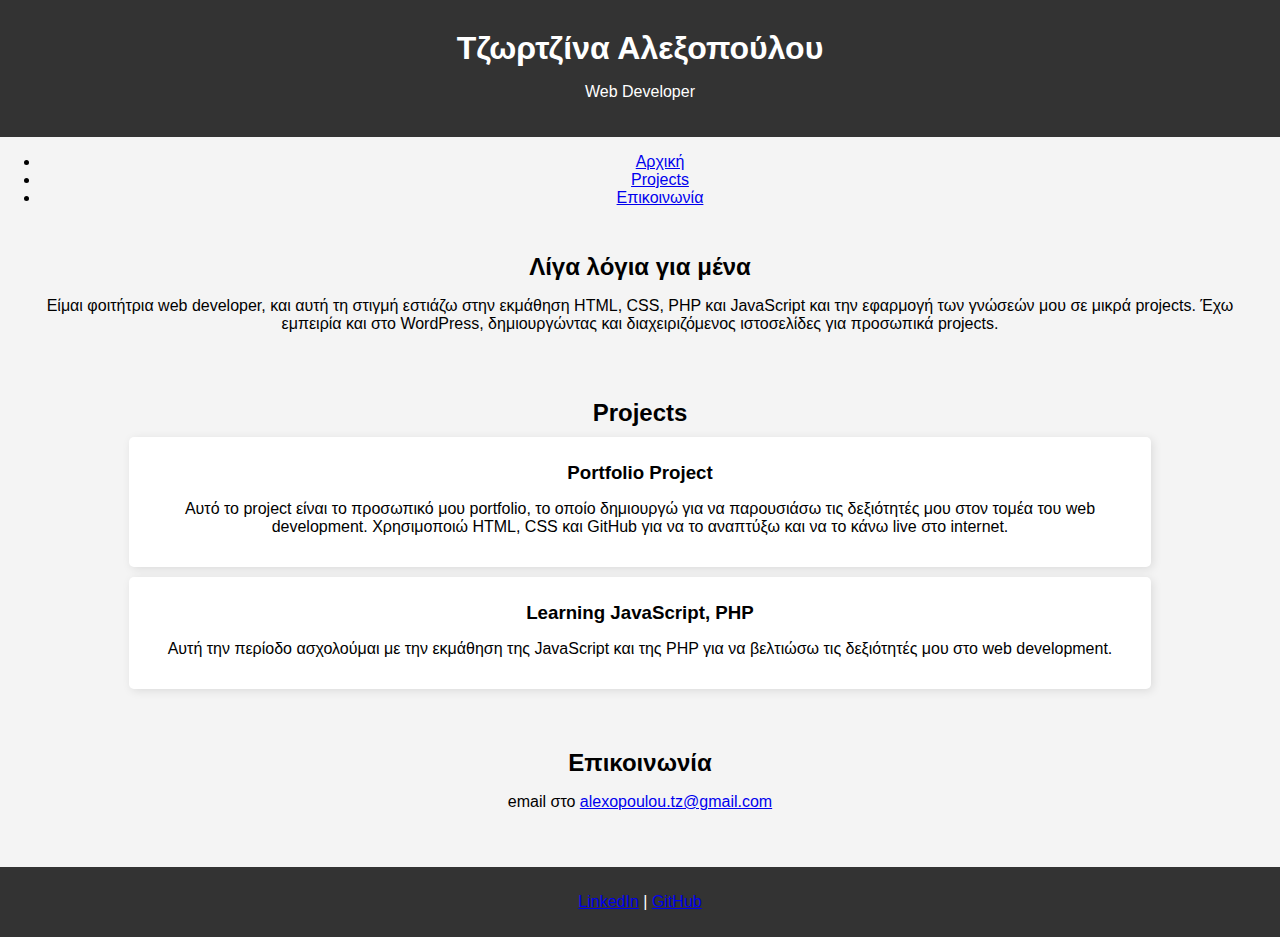
<file: index.html>
<!DOCTYPE html>
<html lang="el">
<head>
    <meta charset="UTF-8">
    <meta name="viewport" content="width=device-width, initial-scale=1.0">
    <title>Portfolio - Τζωρτζίνα Αλεξοπούλου</title>
    <link rel="stylesheet" href="style.css">

    <link rel="preconnect" href="https://fonts.googleapis.com">
    <link rel="preconnect" href="https://fonts.gstatic.com" crossorigin>
    <link href="https://fonts.googleapis.com/css2?family=Press+Start+2P&display=swap" rel="stylesheet">

    <link rel="preconnect" href="https://fonts.googleapis.com">
    <link rel="preconnect" href="https://fonts.gstatic.com" crossorigin>
    <link href="https://fonts.googleapis.com/css2?family=Press+Start+2P&family=Rubik+Mono+One&family=Silkscreen:wght@400;700&display=swap" rel="stylesheet">
</head>
<body>
    <header>
        <h1>Τζωρτζίνα Αλεξοπούλου</h1>
        <p>Web Developer </p>
    </header>
    <nav class="main-nav">
        <ul>
            <li><a href="index.html">Αρχική</a></li>
            <li><a href="projects.html">Projects</a></li>
            <li><a href="contact.html">Επικοινωνία</a></li>
        </ul>
    </nav>
    <section id="about">
        <h2>Λίγα λόγια για μένα</h2>
        <p>Είμαι φοιτήτρια web developer, και αυτή τη στιγμή εστιάζω στην εκμάθηση HTML, CSS, PHP και JavaScript 
            και την εφαρμογή των γνώσεών μου σε μικρά projects. Έχω εμπειρία και στο WordPress,
            δημιουργώντας και διαχειριζόμενος ιστοσελίδες για προσωπικά projects.</p>
    </section>

    <section id="projects">
        <h2>Projects</h2>
        <div class="project">
            <h3>Portfolio Project</h3>
            <p>Αυτό το project είναι το προσωπικό μου portfolio, το οποίο δημιουργώ για να παρουσιάσω τις δεξιότητές μου στον τομέα του web development. 
                Χρησιμοποιώ HTML, CSS και GitHub για να το αναπτύξω και να το κάνω live στο internet.</p>
        </div>
        <div class="project">
            <h3>Learning JavaScript, PHP</h3>
            <p>Αυτή την περίοδο ασχολούμαι με την εκμάθηση της JavaScript και της PHP
                για να βελτιώσω τις δεξιότητές μου στο web development.</p>
        </div>
    </section>

    <section id="contact">
        <h2>Επικοινωνία</h2>
        <p>email στο <a href="mailto:alexopoulou.tz@gmail.com">alexopoulou.tz@gmail.com</a></p>
    </section>

    <footer>
        <p> <a href="https://www.linkedin.com/in/georgia-alexopoulou-bb3253331/" target="_blank">LinkedIn</a> | <a href="https://github.com/tzwrtzina-al" target="_blank">GitHub</a></p>
    </footer>
</body>
</html>
</file>
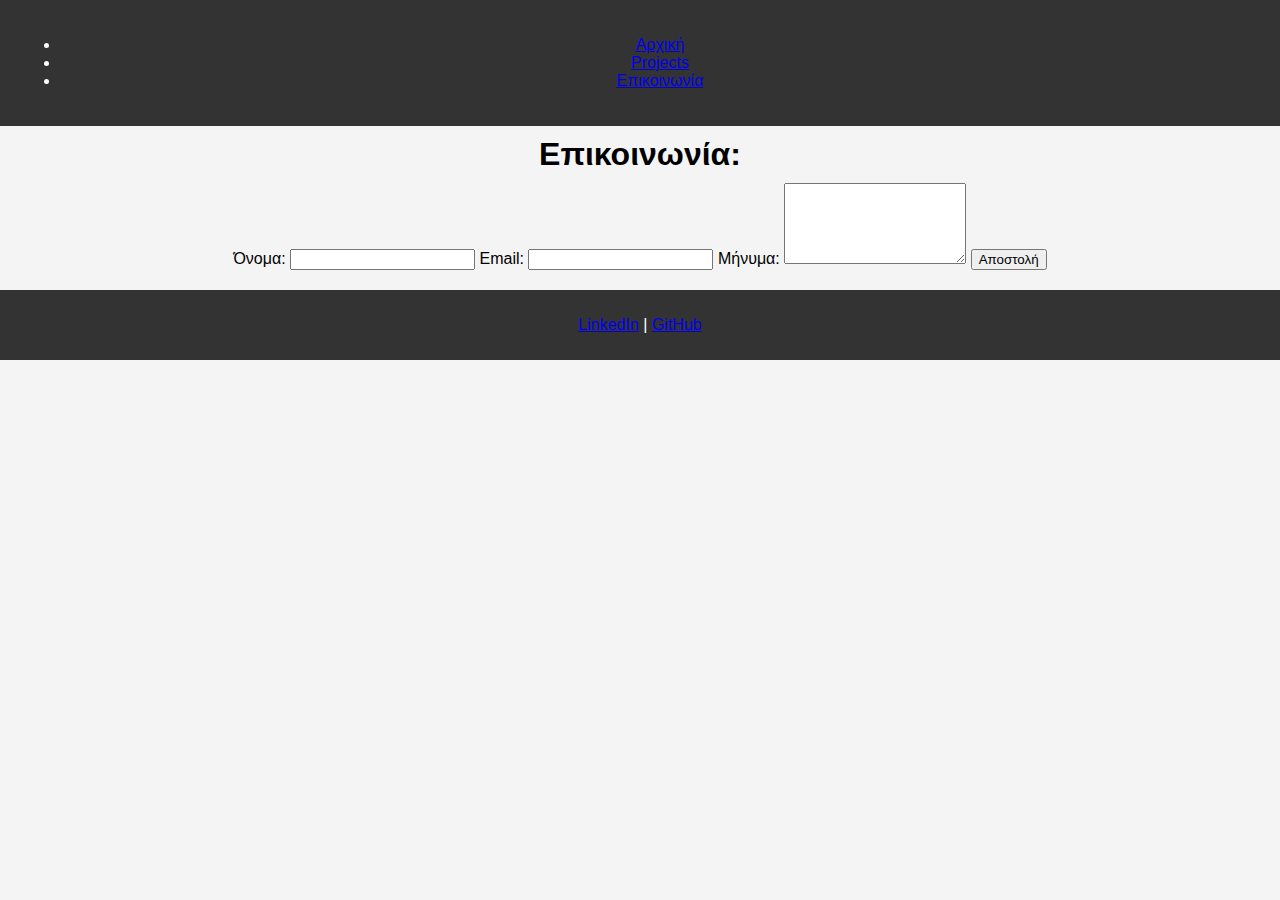
<file: contact.html>
<!DOCTYPE html>
<html lang="en">
<head>
    <meta charset="UTF-8">
    <meta name="viewport" content="width=device-width, initial-scale=1.0">
    <title>Επικοινωνία</title>
    <link rel="stylesheet" href="style.css">
    
    <link rel="preconnect" href="https://fonts.googleapis.com">
    <link rel="preconnect" href="https://fonts.gstatic.com" crossorigin>
    <link href="https://fonts.googleapis.com/css2?family=Press+Start+2P&family=Rubik+Mono+One&family=Silkscreen:wght@400;700&display=swap" rel="stylesheet">
</head>
<body>
    <header>
         <nav class="main-nav">
        <ul>
            <li><a href="index.html">Αρχική</a></li>
            <li><a href="projects.html">Projects</a></li>
            <li><a href="contact.html">Επικοινωνία</a></li>
        </ul>
    </nav>
    </header>
    
    <main class="contact-section">
        <h1>Επικοινωνία:</h1>

        <form action="#" method="post" class="contact-form">
            <label for="name">Όνομα:</label>
            <input type="text" id="name" name="name" required />

            <label for="email">Email:</label>
            <input type="email" id="email" name="email" required />

            <label for="message">Μήνυμα:</label>
            <textarea id="message" name="message" rows="5" required></textarea>
            
            <button type="submit">Αποστολή</button>
        </form>
    </main>
    <footer>
        <p> <a href="https://www.linkedin.com/in/georgia-alexopoulou-bb3253331/" target="_blank">LinkedIn</a> 
            | <a href="https://github.com/tzwrtzina-al" target="_blank">GitHub</a></p>
    </footer>
</body>
</html>
</file>
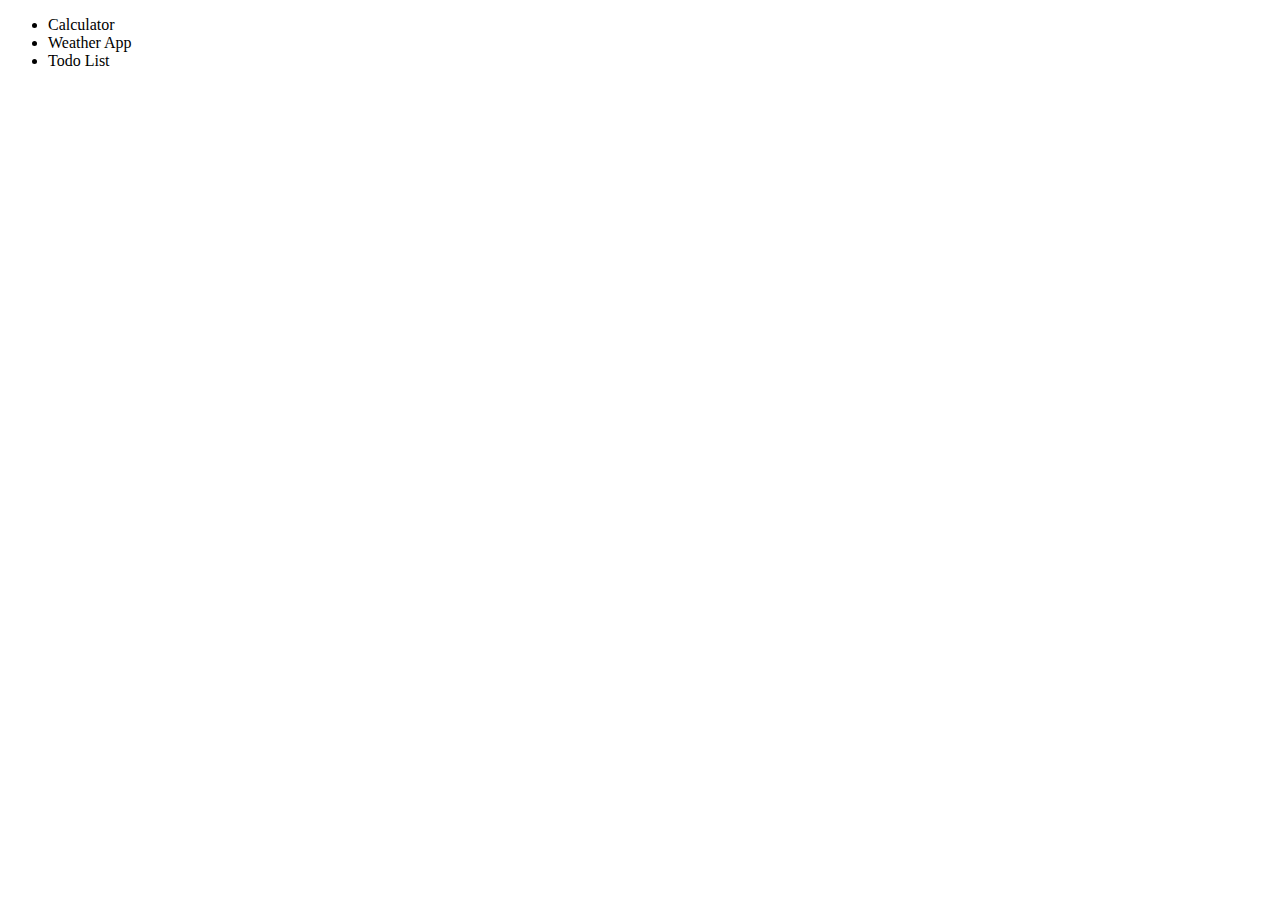
<file: projects.html>
<!DOCTYPE html>
<html lang="en">
<head>
    <meta charset="UTF-8">
    <meta name="viewport" content="width=device-width, initial-scale=1.0">
    <title>Projects</title>
</head>
<body>
    <nav class = "project-nav">
        <ul>
            <li>Calculator</li>
            <li>Weather App</li>
            <li>Todo List</li>
        </ul>
    </nav>
</body>
<footer>
    <link a href = "https://www.linkedin.com/in/georgia-alexopoulou-bb3253331/">
</footer>
</html>
</file>
<file: style.css>
body {
    font-family: Arial, sans-serif;
    margin: 0;
    padding: 0;
    text-align: center;
    background-color: #f4f4f4;
}

header {
    background: #333;
    color: white;
    padding: 20px;
}

h1, h2, h3 {
    margin: 10px 0;
}

section {
    padding: 20px;
}

.project {
    background: white;
    padding: 15px;
    margin: 10px auto;
    width: 80%;
    border-radius: 5px;
    box-shadow: 2px 2px 10px rgba(0, 0, 0, 0.1);
}

footer {
    background: #333;
    color: white;
    padding: 10px;
    margin-top: 20px;
}
</file>
